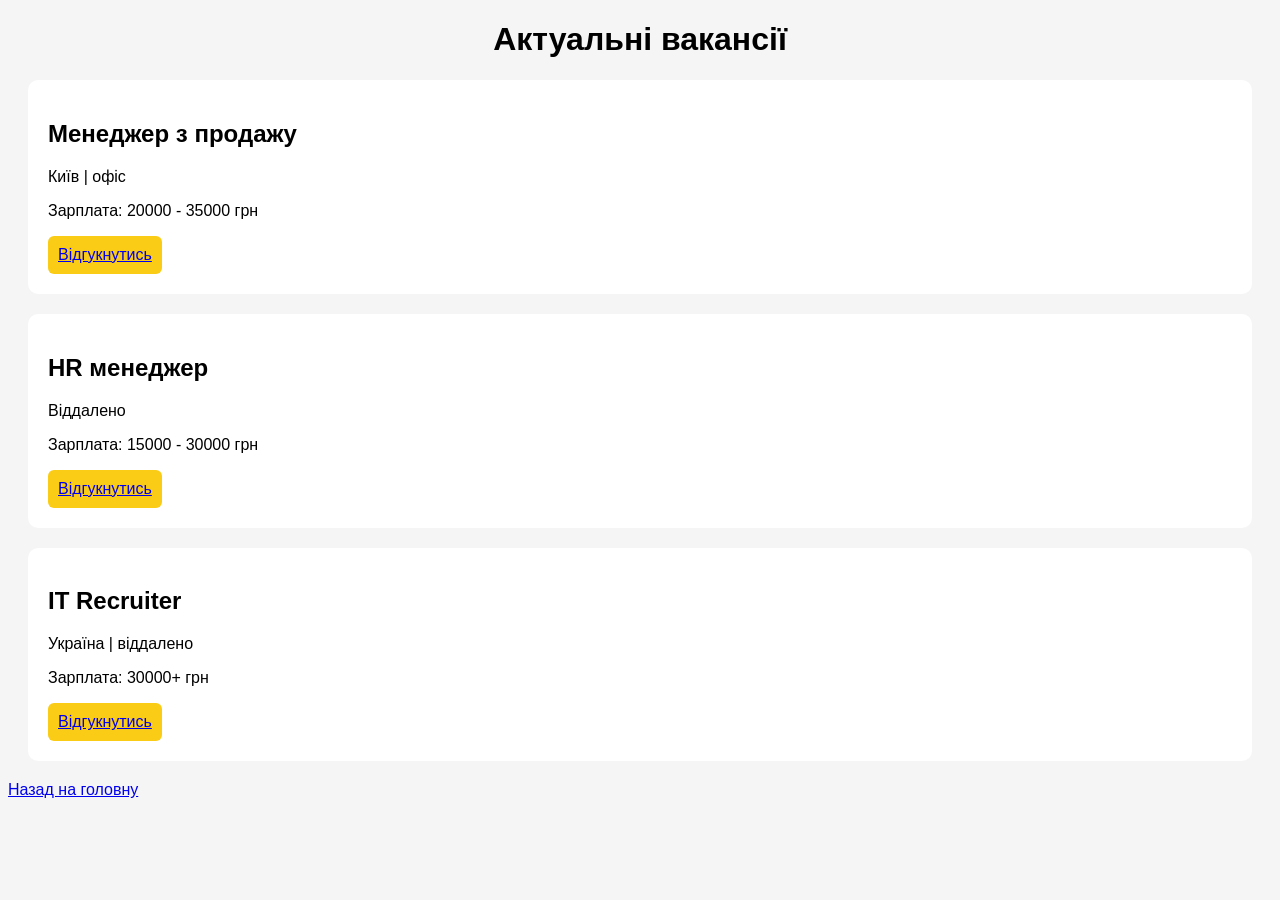
<file: jobs.html>
<!DOCTYPE html>
<html lang="uk">
<head>
<meta charset="UTF-8">
<title>Вакансії RekrutPro Team</title>

<style>
body{font-family:Arial;background:#f5f5f5;}
.job{background:white;margin:20px;padding:20px;border-radius:10px;}
.btn{background:#facc15;padding:10px;display:inline-block;border-radius:6px;}
</style>
</head>

<body>

<h1 style="text-align:center;">Актуальні вакансії</h1>

<div class="job">
<h2>Менеджер з продажу</h2>
<p>Київ | офіс</p>
<p>Зарплата: 20000 - 35000 грн</p>
<a class="btn" href="mailto:info.recrutpro@gmail.com">Відгукнутись</a>
</div>

<div class="job">
<h2>HR менеджер</h2>
<p>Віддалено</p>
<p>Зарплата: 15000 - 30000 грн</p>
<a class="btn" href="mailto:info.recrutpro@gmail.com">Відгукнутись</a>
</div>

<div class="job">
<h2>IT Recruiter</h2>
<p>Україна | віддалено</p>
<p>Зарплата: 30000+ грн</p>
<a class="btn" href="mailto:info.recrutpro@gmail.com">Відгукнутись</a>
</div>

<a href="index.html">Назад на головну</a>

</body>
</html>
</file>
